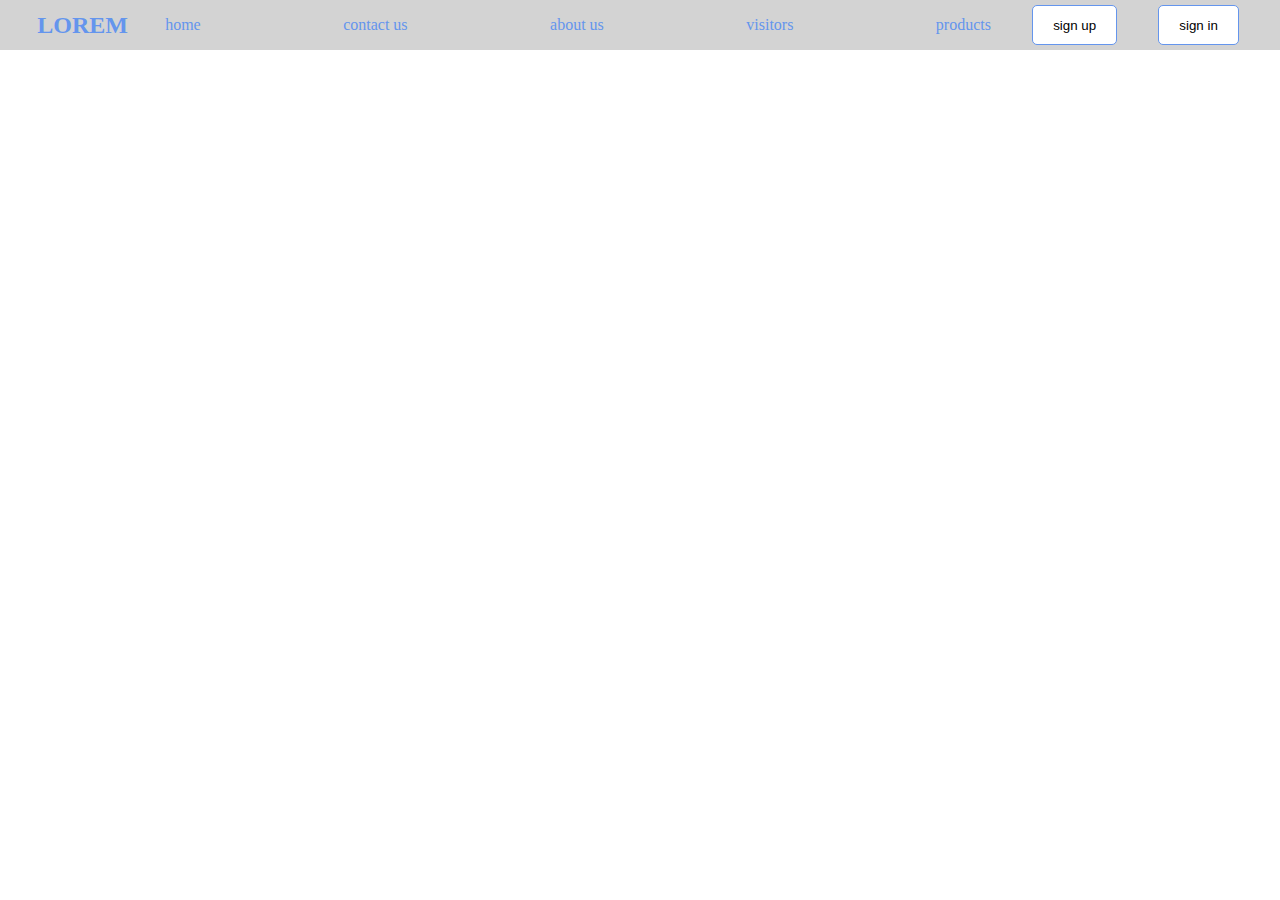
<file: index.html>
<!DOCTYPE html>
<html lang="en">
<head>
    <meta charset="UTF-8">
    <meta http-equiv="X-UA-Compatible" content="IE=edge">
    <meta name="viewport" content="width=device-width, initial-scale=1.0">
    <title>Navbar</title>
    <link rel="stylesheet" href="./style.css">
</head>
<body>
  <nav>
    <div id="div1">
        <h2>LOREM</h2>
    </div>
    <div id="div2">
        <ul>
            <li>home</li>
            <li> contact us</li>
            <li>about us</li>
            <li> visitors</li>
            <li>products</li>
        </ul>
    </div>  
    <div id="div3">
        <button id="button1">sign up</button>
        <button id="button2">sign in</button>
    </div>  

  </nav>  
</body>
</html>
</file>
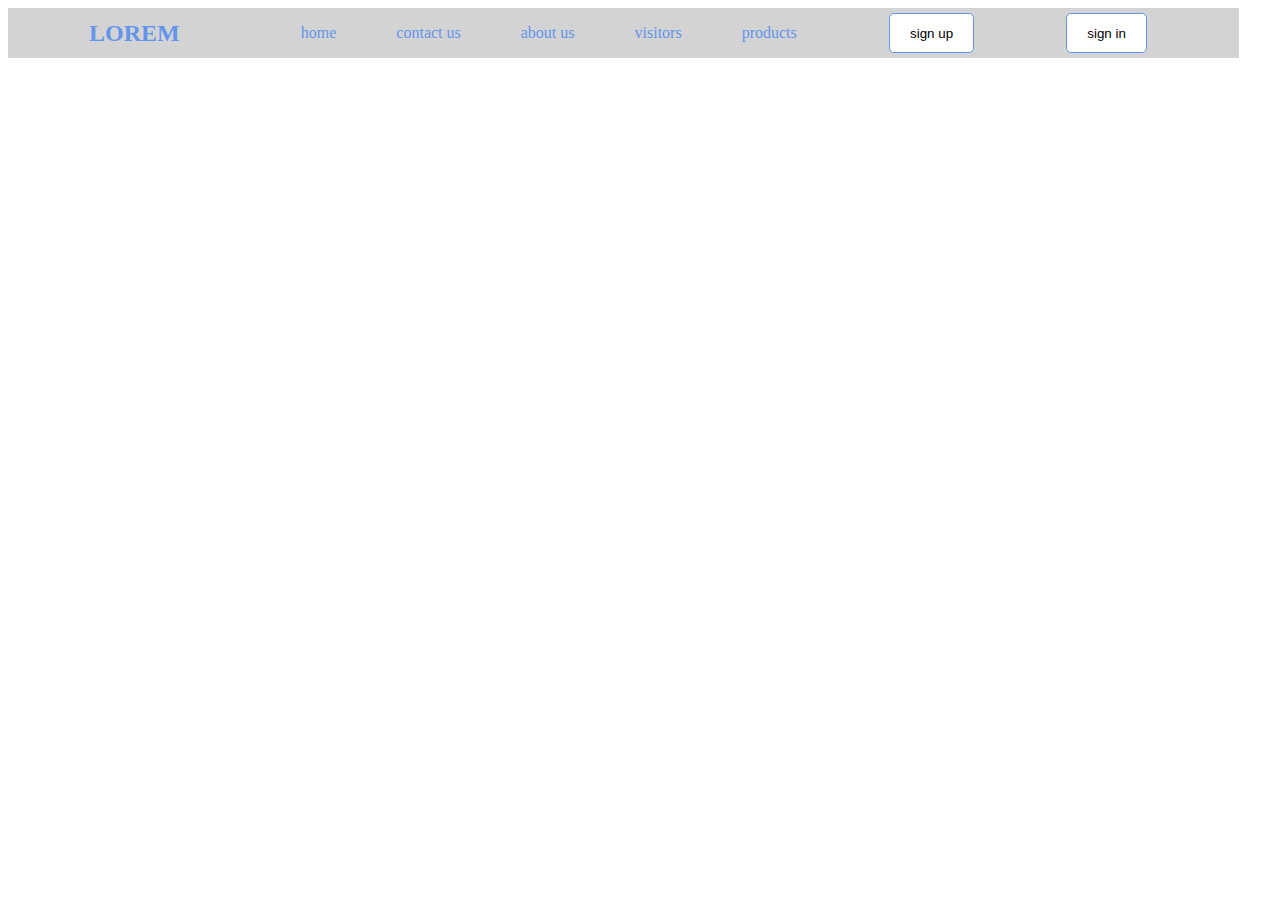
<file: class6.html>
<!DOCTYPE html>
<html lang="en">
<head>
    <meta charset="UTF-8">
    <meta http-equiv="X-UA-Compatible" content="IE=edge">
    <meta name="viewport" content="width=device-width, initial-scale=1.0">
    <title>text6</title>
    <link rel="stylesheet" href="./class6.css">
</head>
<body>
  <nav>
    <div id="div1">
        <h2>LOREM</h2>
    </div>
    <div id="div2">
        <ul>
            <li>home</li>
            <li> contact us</li>
            <li>about us</li>
            <li> visitors</li>
            <li>products</li>
        </ul>
    </div>  
    <div id="div3">
        <button id="button1">sign up</button>
        <button id="button2">sign in</button>
    </div>  

  </nav>  
</body>
</html>
</file>
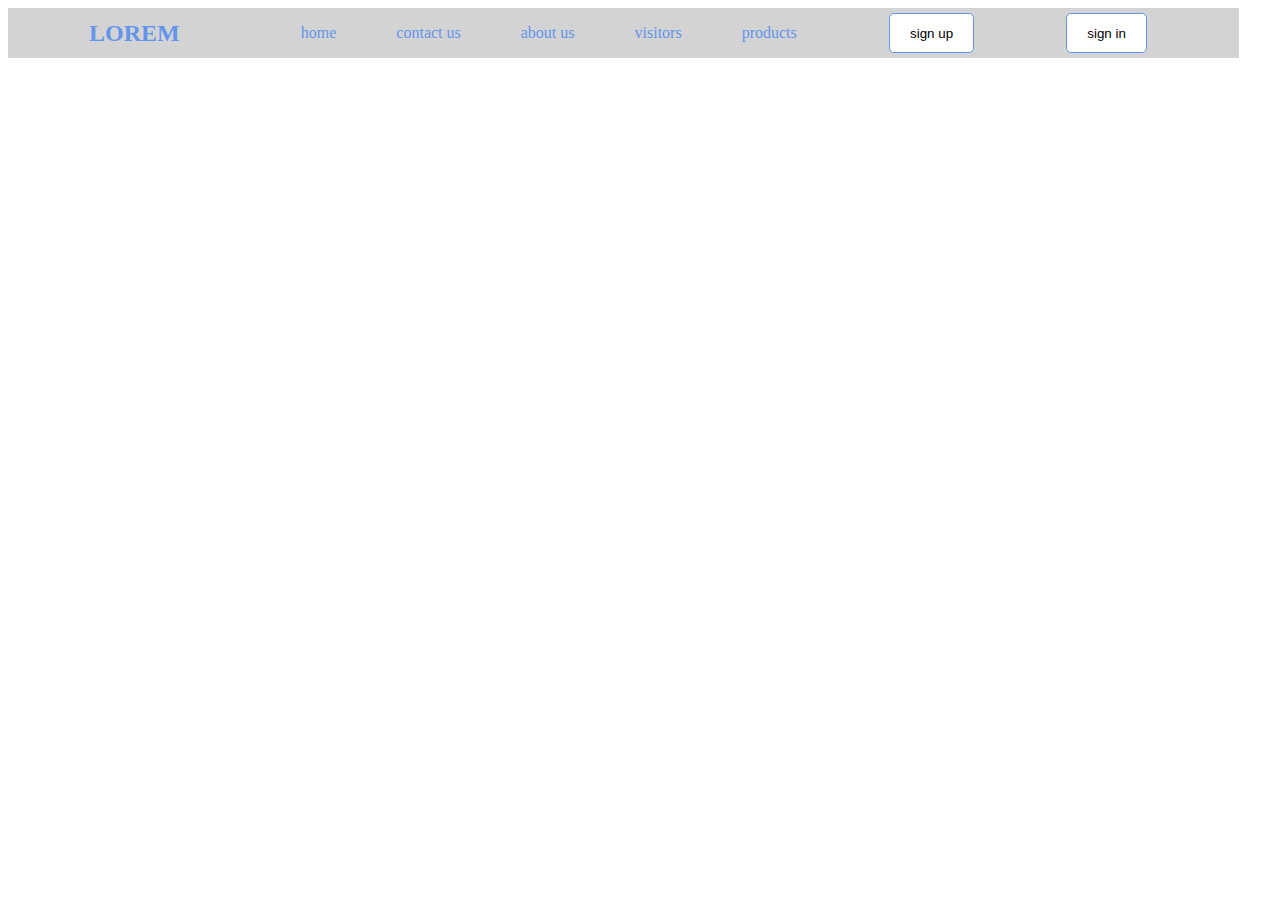
<file: html class 6/class6.html>
<!DOCTYPE html>
<html lang="en">
<head>
    <meta charset="UTF-8">
    <meta http-equiv="X-UA-Compatible" content="IE=edge">
    <meta name="viewport" content="width=device-width, initial-scale=1.0">
    <title>text6</title>
    <link rel="stylesheet" href="class6.css">
</head>
<body>
  <nav>
    <div id="div1">
        <h2>LOREM</h2>
    </div>
    <div id="div2">
        <ul>
            <li>home</li>
            <li> contact us</li>
            <li>about us</li>
            <li> visitors</li>
            <li>products</li>
        </ul>
    </div>  
    <div id="div3">
        <button id="button1">sign up</button>
        <button id="button2">sign in</button>
    </div>  

  </nav>  
</body>
</html>
</file>
<file: style.css>
*{
    padding:0px ;
    margin:0px ;
}

nav{
    height: 50px;
    display: flex;
   

}
#div1,
#div2,
#div3{
    display: flex;
    align-items: center;
    height: 100%;
    width:100%;
    background-color: lightgray;

}
#div1{
    width: 20%;
    text-align: center;
    justify-content: center;
    color: cornflowerblue;
}


#div2>ul{
    display: flex;
    align-items: center;
    width: 100%;
    height: 100%;
    justify-content: space-between;
    list-style: none;
    color: cornflowerblue;
    gap: 60px
    }
#div3{
    width: 45%;
}
.input{
    height: 200px;
    width: 300px;
}
#div3{
    width: 35%;
    justify-content: space-evenly;
}
#button1,
#button2{
width: fit-content;
height: 40px;
border-radius: 5px;
padding-left: 20px;
padding-right: 20px;
}
#button1{
    background-color: white;
    border: 1px solid cornflowerblue;
}
 #button1:hover{
    background-color: cornflowerblue;
    border: none;
    color: blue;
    background-color: cornflowerblue;
 }
 #button2{background-color: white;
    border: 1px solid cornflowerblue;

 }
#button2:hover{
    background-color: cornflowerblue;
}
</file>
<file: class6.css>
/* *{
    padding:0px ;
    margin:0px ;
} */

nav{
    
    height: 50px;
    /* border: 1px solid red; */
    display: flex;

}
#div1,
#div2,
#div3{
    display: flex;
    align-items: center;
    height: 100%;
    background-color: lightgray;

}
#div1{
    width: 20%;
    text-align: center;
    justify-content: center;
    color: cornflowerblue;
}


#div2>ul{
    display: flex;
    align-items: center;
    width: 100%;
    height: 100%;
    justify-content: space-between;
    list-style: none;
    color: cornflowerblue;
    gap: 60px
    }
#div3{
    width: 45%;
}
.input{
    height: 200px;
    width: 300px;
}
#div3{
    width: 35%;
    justify-content: space-evenly;
}
#button1,
#button2{
width: fit-content;
height: 40px;
border-radius: 5px;
padding-left: 20px;
padding-right: 20px;
}
#button1{
    background-color: white;
    border: 1px solid cornflowerblue;
}
 #button1:hover{
    background-color: cornflowerblue;
    border: none;
    color: blue;
    background-color: cornflowerblue;
 }
 #button2{background-color: white;
    border: 1px solid cornflowerblue;

 }
#button2:hover{
    background-color: cornflowerblue;
}
</file>
<file: html class 6/class6.css>
/* *{
    padding:0px ;
    margin:0px ;
} */

nav{
    
    height: 50px;
    /* border: 1px solid red; */
    display: flex;

}
#div1,
#div2,
#div3{
    display: flex;
    align-items: center;
    height: 100%;
    background-color: lightgray;

}
#div1{
    width: 20%;
    text-align: center;
    justify-content: center;
    color: cornflowerblue;
}


#div2>ul{
    display: flex;
    align-items: center;
    width: 100%;
    height: 100%;
    justify-content: space-between;
    list-style: none;
    color: cornflowerblue;
    gap: 60px
    }
#div3{
    width: 45%;
}
.input{
    height: 200px;
    width: 300px;
}
#div3{
    width: 35%;
    justify-content: space-evenly;
}
#button1,
#button2{
width: fit-content;
height: 40px;
border-radius: 5px;
padding-left: 20px;
padding-right: 20px;
}
#button1{
    background-color: white;
    border: 1px solid cornflowerblue;
}
 #button1:hover{
    background-color: cornflowerblue;
    border: none;
    color: blue;
    background-color: cornflowerblue;
 }
 #button2{background-color: white;
    border: 1px solid cornflowerblue;

 }
#button2:hover{
    background-color: cornflowerblue;
}
</file>
